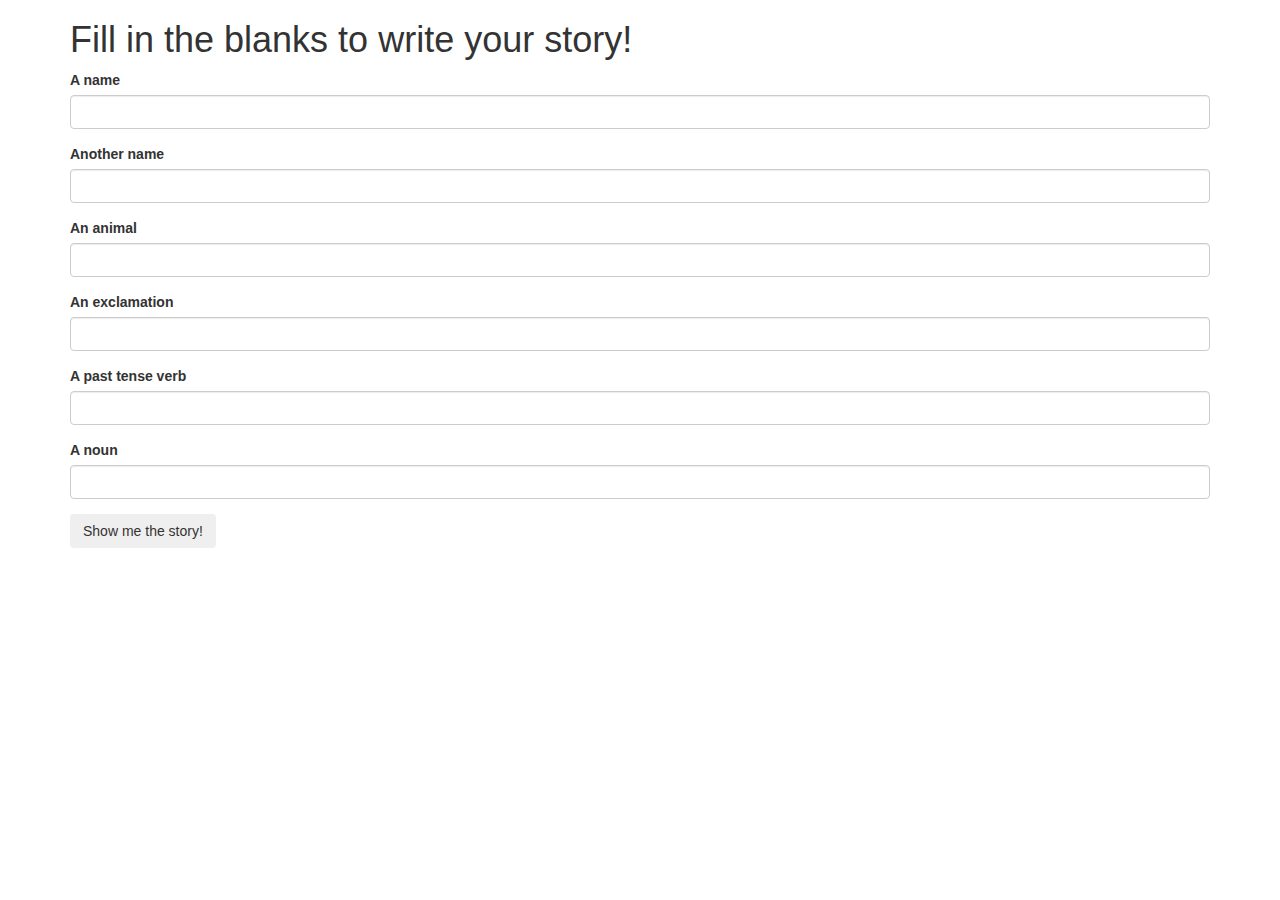
<file: mad-lib.html>
<!DOCTYPE html>
<html>
  <head>
    <link href="https://maxcdn.bootstrapcdn.com/bootstrap/3.3.7/css/bootstrap.min.css" rel="stylesheet" type="text/css">
    <link href="css/styles.css" rel="stylesheet" type="text/css">
    <title>A fantastical adventure</title>
  </head>
  <body>
    <div class="container">
      <h1>Fill in the blanks to write your story!</h1>
      <div>
        <form id="formOne">
          <div class="form-group">
            <label for="person1">A name</label>
            <input id="person1" class="form-control" type="text">
          </div>
          <div class="form-group">
            <label for="person2">Another name</label>
            <input id="person2" class="form-control" type="text">
          </div>
          <div class="form-group">
            <label for="animal">An animal</label>
            <input id="animal" class="form-control" type="text">
          </div>
          <div class="form-group">
            <label for="exclamation">An exclamation</label>
            <input id="exclamation" class="form-control" type="text">
          </div>
          <div class="form-group">
            <label for="verb">A past tense verb</label>
            <input id="verb" class="form-control" type="text">
          </div>
          <div class="form-group">
            <label for="noun">A noun</label>
            <input id="noun" class="form-control" type="text">
          </div>

          <button type="submit" class="btn">Show me the story!</button>
        </form>
      </div>
      <div id="story">
        <h1>A fantastical adventure</h1>
        <p>
          One day, <span class="person1"></span> and <span class="person2"></span> were walking through the woods, when suddenly a giant <span class="animal"></span> appeared. "<span class="exclamation"></span>", <span class="person1"></span> cried! The two of them <span class="verb"></span> as quickly possible, and when they were safe, <span class="person1"></span> and <span class="person2"></span> gave each other a giant <span class="noun"></span>.
        </p>
      </div>
    </div>
    <script src="https://code.jquery.com/jquery-3.1.1.min.js" integrity="sha256-hVVnYaiADRTO2PzUGmuLJr8BLUSjGIZsDYGmIJLv2b8="   crossorigin="anonymous"></script>
    <script src="js/madLib.js"></script>
  </body>
</html>
</file>
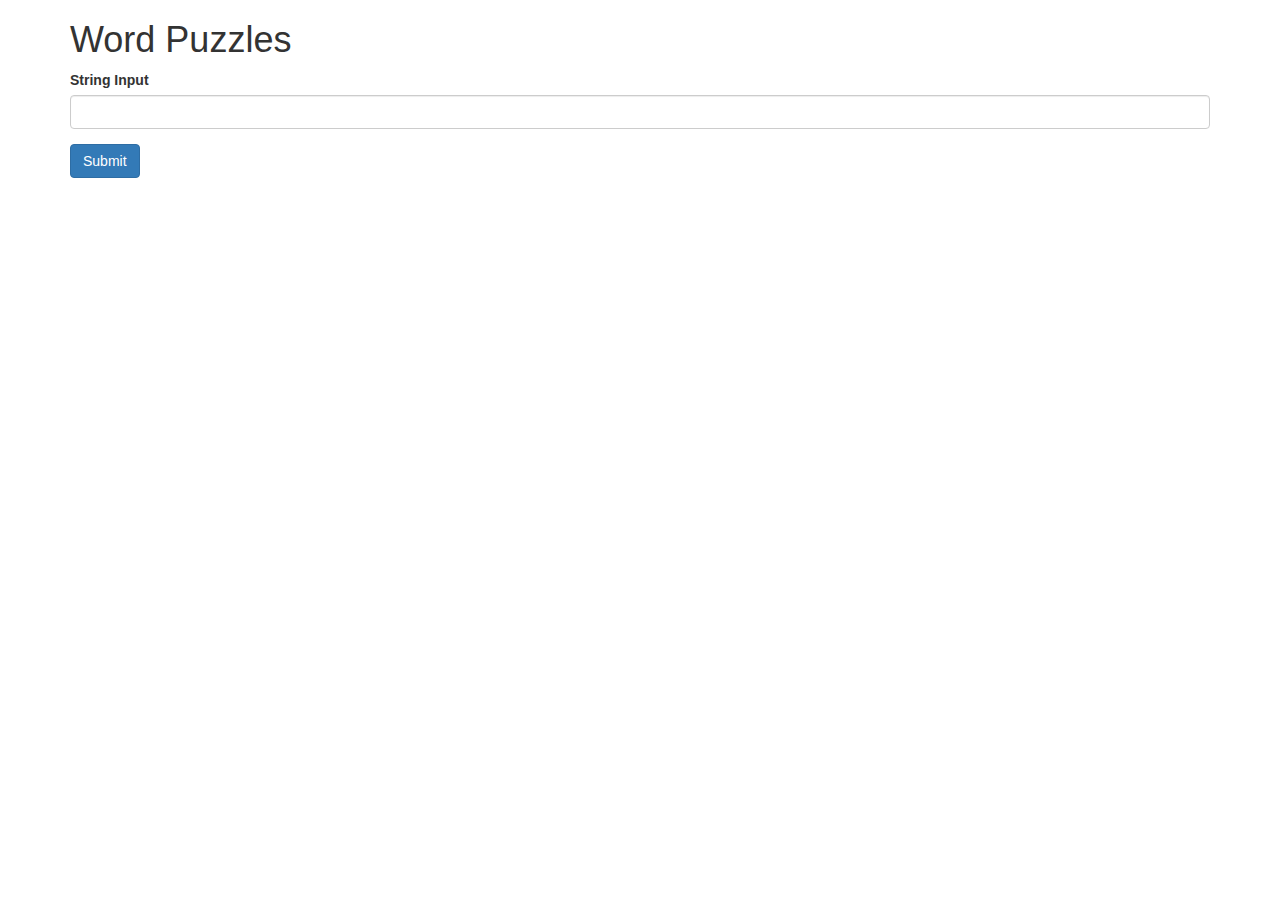
<file: wordPuzzle.html>
<!DOCTYPE html>
<html>
  <head>
    <meta charset="utf-8">
    <link href="https://maxcdn.bootstrapcdn.com/bootstrap/3.3.7/css/bootstrap.min.css" rel="stylesheet" type="text/css">
    <link href="css/styles.css" rel="stylesheet" type="text/css">
    <title>Word Puzzle</title>
  </head>
  <body>
    <div class="container">
      <div class="row">
        <div class="col-md-12">
          <h1>Word Puzzles</h1>
          <form id="form1">
            <div class="form-group">
              <label>String Input</label>
                <input type="text" class="form-control" id="stringInput">
            </div>
            <button class="btn btn-primary" id="submitBtn" type="submit">Submit</button>
          </form>
        </div>
      </div>
    </div>
  </body>
  <script src="https://code.jquery.com/jquery-3.1.1.min.js" integrity="sha256-hVVnYaiADRTO2PzUGmuLJr8BLUSjGIZsDYGmIJLv2b8=" crossorigin="anonymous"></script>
  <script src="js/wordPuzzle.js"></script>
</html>
</file>
<file: css/styles.css>
#story {
  display: none;
}
</file>
